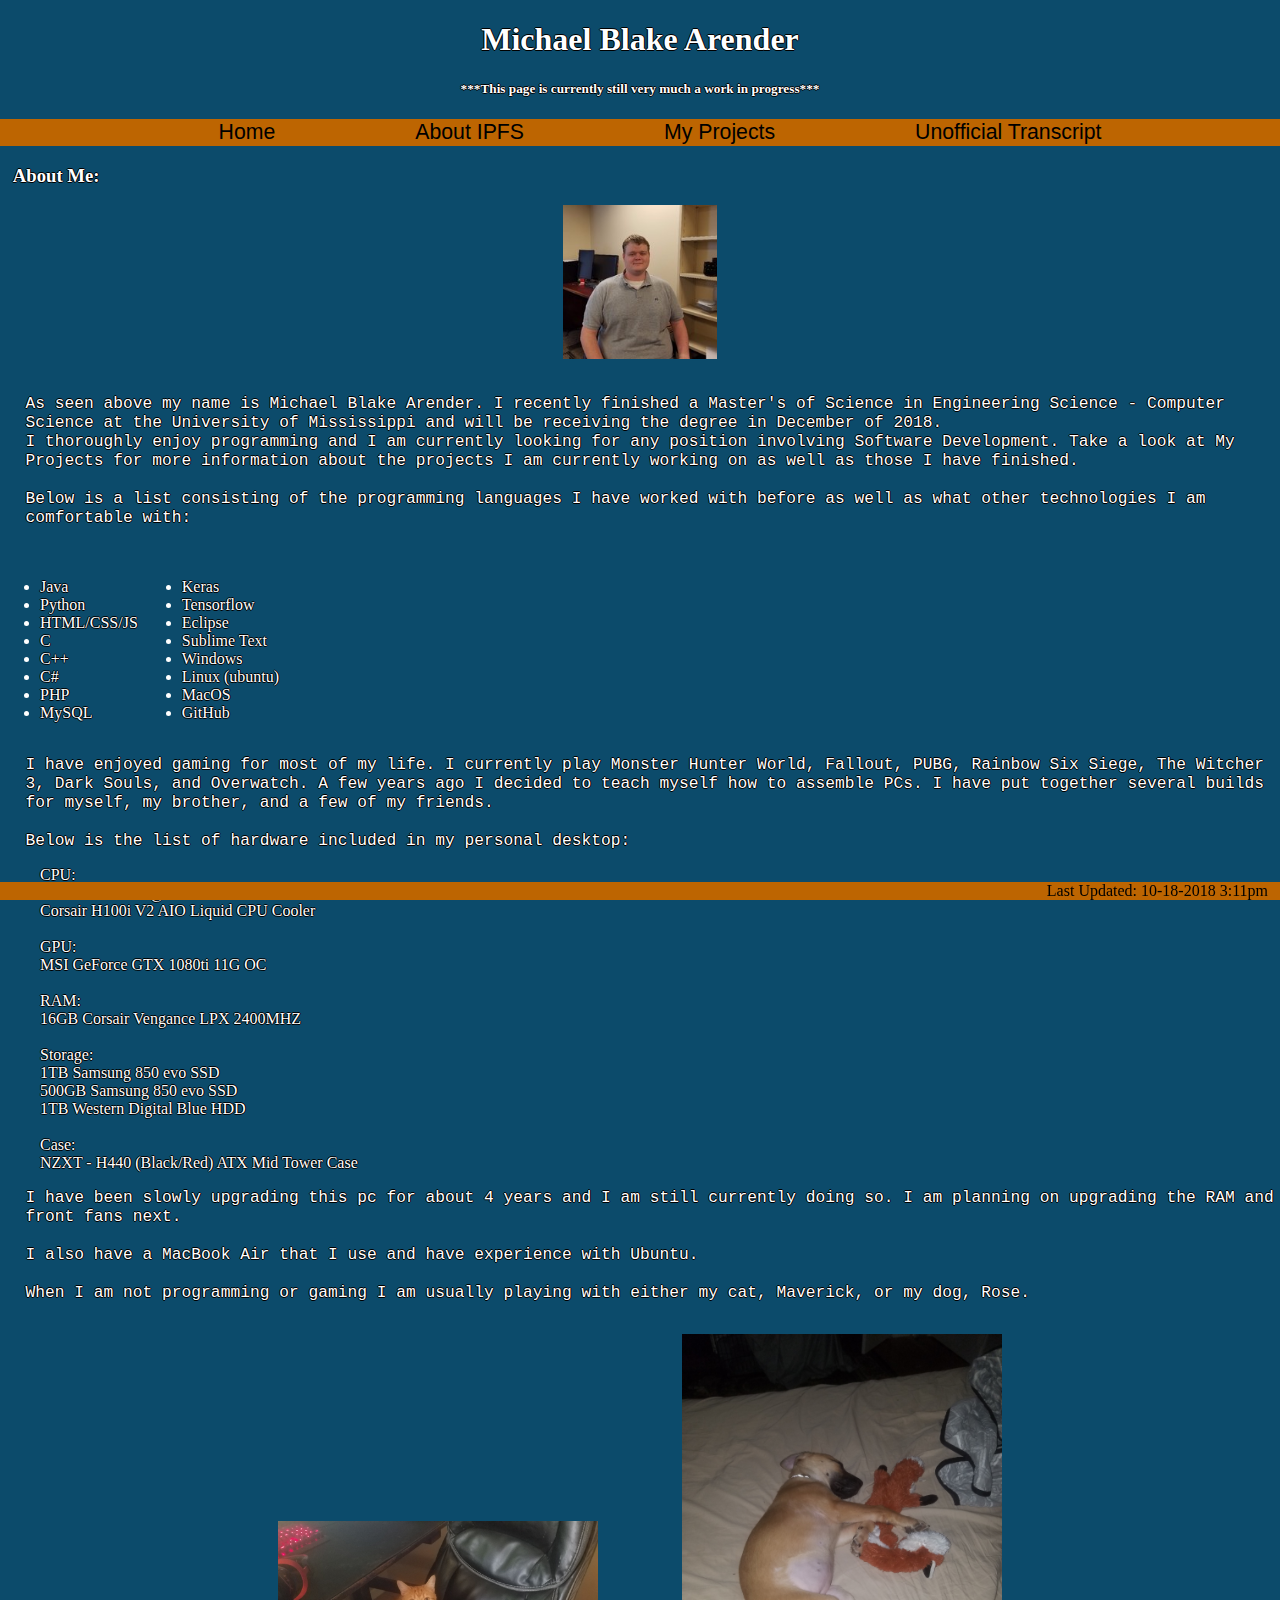
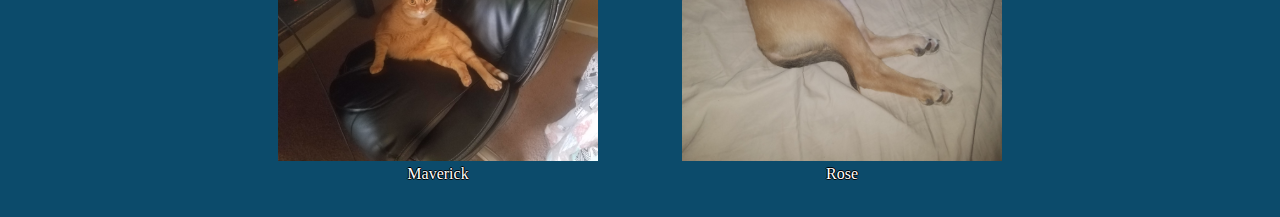
<file: index.html>
<!doctype html>

<head>
	<link rel = "stylesheet" type = "text/css" href = "styles.css">
	<script src = "scripts.js"></script>
</head>
<html>
<h1> Michael Blake Arender</h1>
<h5 id = "disclaimer">***This page is currently still very much a work in progress***</h5>
<body>
	<div id = "navBarDiv">
		
		<ul id = "navBarList">
			<li>
				<input type = "button" value = "Home" onclick = "homeFunction();">
				</input>
			</li>
			<li>
				<input type = "button" value = "About IPFS" onclick = "ipfsFunction();">
				</input>
			</li>
			<li>
				<input type = "button" value = "My Projects" onclick = "projectsFunction();">
				</input>
			</li>
			<li>
				<input type = "button" value = "Unofficial Transcript" onclick = window.open("https://ipfs.io/ipfs/QmZgZ136bv72nBBEQ3bUg86UFEUQKysJBDyuMoZ5j8gsRS");>
				</input>
			</li>
		</ul>

	</div>



		<div id = "homeBlock">
			<h3 class = "infoText">
				
				About Me:
					

			</h3>

			<img src = "me.jpg" id = "myPic"></img>

			<pre class = "preText">

				As seen above my name is Michael Blake Arender. I recently finished a Master's of Science in Engineering Science - Computer Science at the University of Mississippi and will be receiving the degree in December of 2018. 
				I thoroughly enjoy programming and I am currently looking for any position involving Software Development. Take a look at My Projects for more information about the projects I am currently working on as well as those I have finished.  

				Below is a list consisting of the programming languages I have worked with before as well as what other technologies I am comfortable with:
			
			</pre>

				<ul id = "languages">
					<li>Java</li>
					<li>Python</li>
					<li>HTML/CSS/JS</li>
					<li>C</li>
					<li>C++</li>
					<li>C#</li>
					<li>PHP</li>
					<li>MySQL</li>

				</ul>

				<ul id = "technologies">
					<li>Keras</li>
					<li>Tensorflow</li>
					<li>Eclipse</li>
					<li>Sublime Text</li>
					<li>Windows</li>
					<li>Linux (ubuntu)</li>
					<li>MacOS</li>
					<li>GitHub</li>

				</ul>

			<pre class = "preText">
			I have enjoyed gaming for most of my life. I currently play Monster Hunter World, Fallout, PUBG, Rainbow Six Siege, The Witcher 3, Dark Souls, and Overwatch. A few years ago I decided to teach myself how to assemble PCs. I have put together several builds for myself, my brother, and a few of my friends.

			Below is the list of hardware included in my personal desktop:
			</pre>	

			<ul style="list-style-type: none">
			CPU:
				<li>
					Intel I5 6600k oc@4.5GHz	
				</li>
				<li>
					Corsair H100i V2 AIO Liquid CPU Cooler
				</li>
			<br>
			GPU:
				<li>
					MSI GeForce GTX 1080ti 11G OC 
				</li>
			<br>
			RAM:
				<li>
					16GB Corsair Vengance LPX 2400MHZ
				</li>
			<br>
			Storage:
				<li>
					1TB Samsung 850 evo SSD
				</li>
				<li>
					500GB Samsung 850 evo SSD
				</li>
				<li>
					1TB Western Digital Blue HDD
				</li>
			<br>
			Case:
				<li>
					NZXT - H440 (Black/Red) ATX Mid Tower Case
				</li>

			</ul>

			<pre class = "preText">
				I have been slowly upgrading this pc for about 4 years and I am still currently doing so. I am planning on upgrading the RAM and front fans next. 

				I also have a MacBook Air that I use and have experience with Ubuntu. 

				When I am not programming or gaming I am usually playing with either my cat, Maverick, or my dog, Rose. 
			</pre>
			<div id = "figures">
				<figure class = "pets">
					<img src = "Maverick.jpg">
					<figcaption>Maverick</figcaption>
				</figure>

				<figure class = "pets">
					<img  src = "Rose.jpg">
					<figcaption>Rose</figcaption>
				</figure>
			</div>
		</div>

		<div id = "ipfsBlock" style="display: none">

			<h3 class = "infoText">
				About IPFS:
			</h3>
				<pre class = "preText">
					IPFS - the InterPlanetary File System is a recently developed hypermedia distribution protocol developed by Protocol Labs.

					It is a Content Addressed, Versioned, P2P File System. Files on IPFS are not IP addressed like files on HTTP networks are. Instead the address of a file is the hash of its contents. IPFS is similar to a a single bittorrent swarm exchanging git objects. 

					Since the address of a file on IPFS is the hash of its contents any time you change any part of the file that new file has a completely separate address from the previous version. This content addressing has several inherent benefits over HTTP. 

					Files stored on HTTP networks only exist on a given server with a specified IP address. So if all of the servers that file exists on go down for some reason then that file is no longer accessible. HTTP also does not take into account the physical distance between the server and the client. IPFS attempts to address this by being a distributed file system in which the address of the file is the hash of its contents. Any computer on IPFS can store all of the files they are interested in and anyone who wants to access a specific hash can access those files through IPFS. So long as a node on IPFS has a specified file then that file can be accessed. 

					This can also lead to certain files having psuedo-permenance on the network. The more popular a file is on IPFS the more times it will be downloaded and stored and the more locations it can be pulled from.

					Version control systems are as simple as saving the hash of the previous version and accessing that hash when you want to access a previous version. 

					IPFS also has a mutable link system called IPNS (InterPlanetary Name System) which can be used as a mutable directory of immutable objects. Due to the content addressing of files on IPFS it can be difficult to find the latest version of a file because every new version has its own address. This is where IPNS comes in to play. It basically functions as a pointer that can be changed at any time to point to a specified IPFS hash.

					IPFS is also accessible through a HTTP gateway at ipfs.io/ipfs/[hash]. This means files uploaded to the file system can be accessed in pretty much any browser. IPNS also works in http at ipfs.io./ipns/[hash].

					Currently IPFS is still a work in progress. It still has a few bugs; IPNS for example is extremely slow. The link you have accessed is unable to be updated but you may be able to find an updated version of this website at:

					<a href = "https://ipfs.io/ipns/QmZFoS2p5a6xufJ5CEpnhWTqEbMZzELas6MV71Bw7kTThz">https://ipfs.io/ipns/QmZFoS2p5a6xufJ5CEpnhWTqEbMZzELas6MV71Bw7kTThz</a>


					I am very interested in the technology and would encourage you to go learn more at the following links:

					<a href = "https://github.com/ipfs/ipfs">IPFS on Github</a>
					<a href = "https://ipfs.io/">ipfs.io</a>


				</pre>
		</div>



		<div id = "projectsBlock" style="display: none">

			<h3 class = "infoText">

			My Projects:

			</h3>

				Current Projects:
				<ol>
					<li>	
						This website: I am currently still in the process of building this personal website. I am planning on improving its overall look and content. I will also be teaching myself <a href = "https://reactjs.org/">react.js</a> and applying it in some way to the website.
					</li>
					<br>
					<li>
						Bitcoin autotrader: I will be working on a program that will use the <a href = "https://www.coinbase.com">Coinbase API</a> to automatically buy and sell bitcoin. This will  be done in python using the Rest API from Coinbase to keep track of the price of bitcoin, buying at relative lows, and selling those specific amounts after the price has risen enough. Currently the project is just tracking the price of bitcoin and using a fake wallet while I work on it. After I am satisfied with the results it produces using the fake wallet I will give it access to a wallet with very limited funds to see if it can make any profits with this simple approach.

						I am also considering applying reinforcement learning to this project but for now I will stick with the simpler approach.
					</li>
					<br>
					<li>
						Cuphead reinforcement learning agent: For my Master's thesis I implemented a Supervised learning agent to play the first level of the game Cuphead. I was unable to get reinforcement learning to work at the time and would really like to implement it so that the agent can learn to play any level of the game. This project will involve python, tensorflow-gpu, and keras. 
					</li>
				</ol>


				Previous projects completed:


				<ul>
					<li>
						Cuphead agent:


					</li>
					<br>
					<iframe width="600" height="400" src="https://www.youtube.com/embed/VSwnuM7c9qo" frameborder="0" allow="autoplay; encrypted-media" allowfullscreen></iframe>
					<li style="list-style-type: none;">
						In this project I used Python, Keras, and Tensorflow to create an agent capable of playing the first Run N' Gun level of Cuphead. I did this because I am quite interested in Artificial Intelligence and wanted to get some experience with the subject. This was my first project using both Tensorflow and Keras. I decided to use Supervised learning as I was unable to implement reinforcement learning at the time and wanted to see if it would even be possible for the agent to perform well on the level with just supervised learning. To train this agent I let it play the level for a  few minutes at a time and then sorted the resulting screenshots into labels. These labels represtented the move I felt the agent should make immediately after a given screenshot is taken. I then let the agent train on the newly sorted images and repeated this process until the agent succeeded in completing the level. 

						Overall I was surprised at how well the supervised learning approach worked as it only took about 60,000 images to get a successful run from the agent.

					</li>
					<br>
					<li>
						Dropbox-like program: I implemented a program that functioned similar to Dropbox using Java and IPFS. It was a program which uploaded files stored in a given directory on IPFS and provided a link to the files for future downloads and remote viewing. It was also capable of version control thanks to the content addressing of IPFS.  
					</li>

					<li>
						Conniptions Agent: I helped code an agent capable of playing the game Conniptions. Conniptions is similar to Connect 4 except the board can be flipped over before, after, or before and after a move 4 times by each player. To play this game I implemented a simple min-max algorithm that calculated the move which resulted in the most optimal boardstate for my agent.
					</li>
				</ul>
		</div>



		<div id = "transcriptBlock" style="display: none">
			<h3 class = "infoText">
				transcript
			</h3>
		</div>
		<br>
		
</body>
<footer>
	Last Updated: 10-18-2018 3:11pm	&nbsp&nbsp
</footer>
</html>
</file>
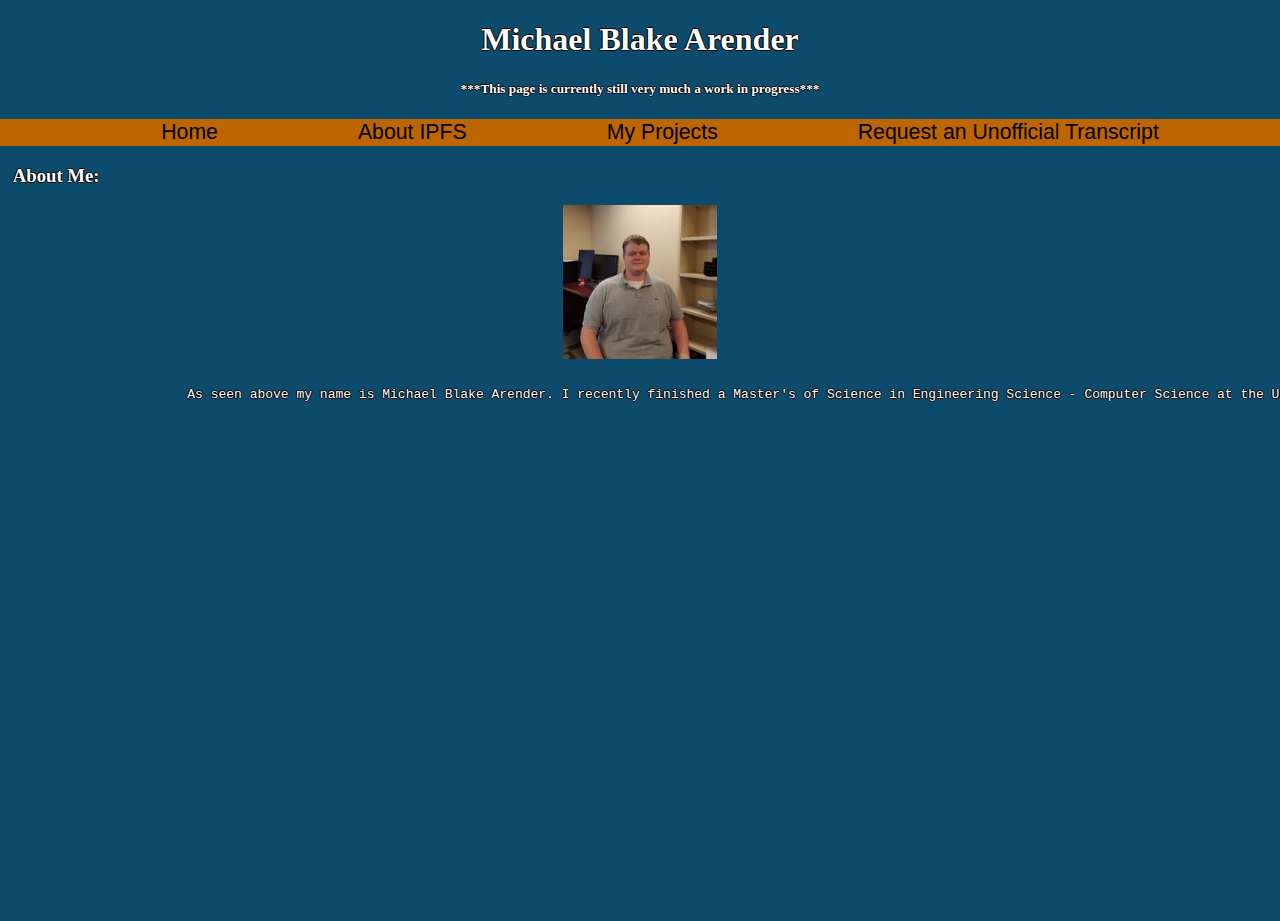
<file: MichaelBlakeArender.html>
<!doctype html>

<head>
	<link rel = "stylesheet" type = "text/css" href = "styles.css">
	<script src = "scripts.js"></script>
</head>
<html>
<h1> Michael Blake Arender</h1>
<h5 id = "disclaimer">***This page is currently still very much a work in progress***</h5>

<div id = "navBarDiv">
	
	<ul id = "navBarList">
		<li>
			<input type = "button" value = "Home" onclick = "homeFunction();">
			</input>
		</li>
		<li>
			<input type = "button" value = "About IPFS" onclick = "ipfsFunction();">
			</input>
		</li>
		<li>
			<input type = "button" value = "My Projects" onclick = "projectsFunction();">
			</input>
		</li>
		<li>
			<input type = "button" value = "Request an Unofficial Transcript" onclick = "transcriptFunction();">
			</input>
		</li>
	</ul>

</div>



	<div id = "homeBlock">
		<h3 style = "padding-left: 1%;">
			
			About Me:
				

		</h3>

		<img src = "me.jpg" id = "myPic"></img>

		<pre id = "homeText">

			As seen above my name is Michael Blake Arender. I recently finished a Master's of Science in Engineering Science - Computer Science at the University of Mississippi.
			

		</pre>



	</div>

	<div id = "ipfsBlock" style="display: none">

		<h3>
			About IPFS:
		</h3>

	</div>



	<div id = "projectsBlock" style="display: none">

		<h3>

		My Projects:

		</h3>

	</div>



	<div id = "transcriptBlock" style="display: none">

		transcript

	</div>

</html>
</file>
<file: styles.css>
html{
 height: 100%;
 width: 100%;
}

body{
	background-color: rgb(12,75,107);
	color: white;
	text-shadow: -1px 0 black, 0 1px black, 1px 0 black, 0 -1px black;
	margin:0;
	width: 100%;
 	height: 100%;
}
h1{
	text-align: center;
	
}

#disclaimer{
	text-align: center;
}

#navBarDiv{
	background-color:  rgb(189,101,1); 
	width: 100%;
}
#navBarList{
	list-style-type: none;
	color: black;
	text-shadow: none;
	text-align: center;

}

#myPic{
	display: block;
	margin-left: auto;
    margin-right: auto;
    width: 12%;

}
h3.infoText{

	padding-left: 1%;
}
pre.preText{
	font-size: 125%;
	white-space: pre-line;

	margin-left: 2%
}
a{
	text-shadow: none;
	color: rgb(189,101,1);
}
#figures{
	margin-left: auto;
  	margin-right:auto;
    text-align: center;
    width: 100%;
}
figure.pets{

	height: 25%;
	width: 25%;

	display: inline-block;
}

.pets img{
	width: 100%;	
}
#languages{
	display: inline-block;

}
#technologies{
	display: inline-block;
}
ul#navBarList li{
	display: inline;
	padding: 5%;

}
ul#navBarList input{
	border: none;
	background-color: inherit;
	cursor: pointer;

	font-size: 133%;
}
footer{
	background-color:  rgb(189,101,1);
	position: fixed;
	bottom: 0;
	width: 100%;

	text-shadow: none;
	color: black;
	text-align: right;

	
}
</file>
